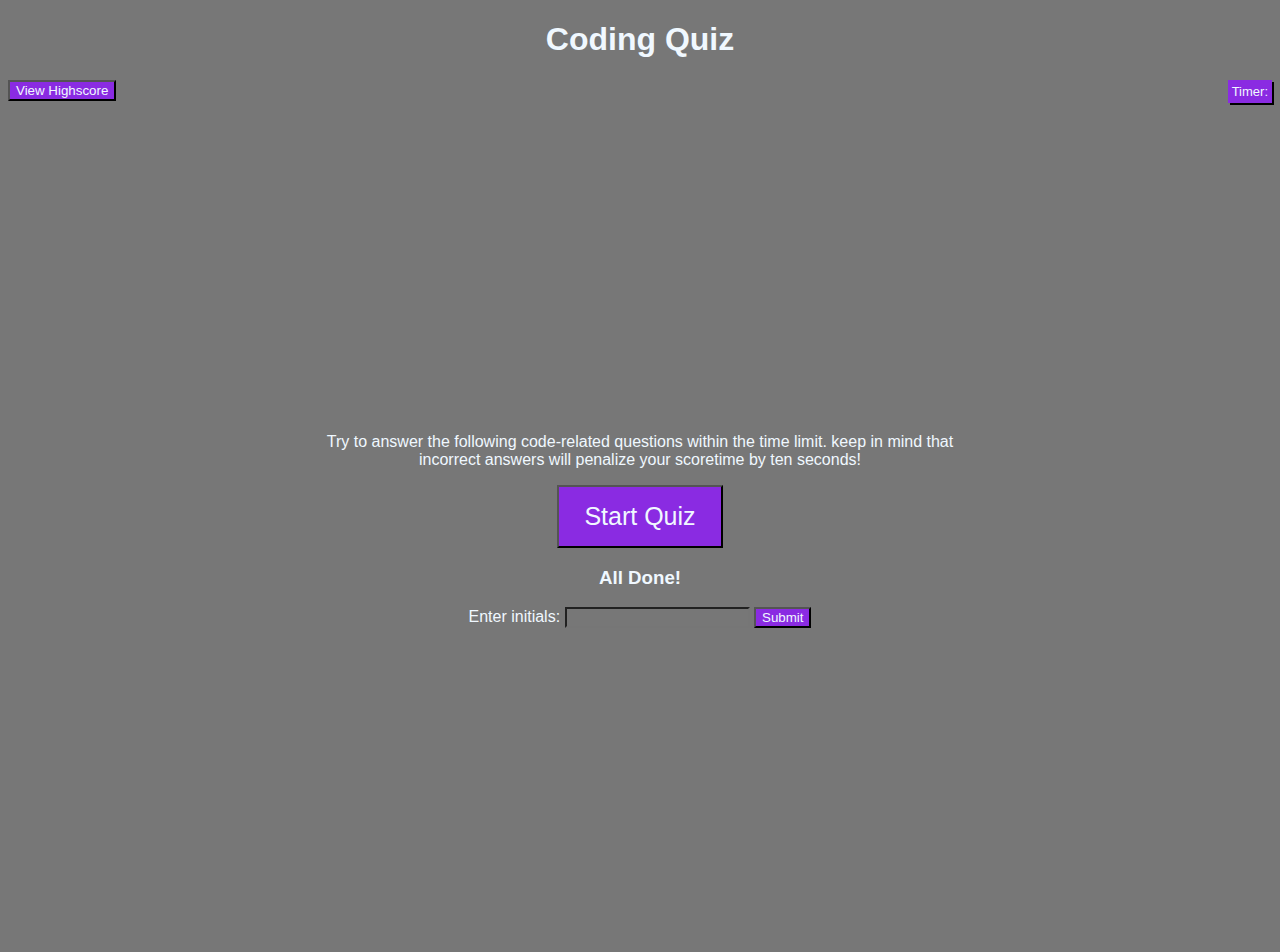
<file: index.html>
<!DOCTYPE html>
<html>

<head>
    <title>Code Quiz</title>
    <meta charset="UTF-8">
    <meta http-equiv="X-UA-Compatible" content="IE=edge">
    <meta name="viewport" content="width=device-width, initial-scale=1.0">
    <link rel="stylesheet" href="./Assets/styles.css">
</head>

<body>
    <nav>
        <h1>Coding Quiz</h1>
        <a href="./highscore.html">
            <button id="highscore" type="button">View Highscore</button>
        </a>
        <div id="timerElement">Timer:</div>
    </nav>
    <main>
        <section class="intro">
            <p>
                Try to answer the following code-related questions within the time limit.
                keep in mind that incorrect answers will penalize your scoretime by ten seconds!
            </p>
            <button id="startQuiz" type="button">Start Quiz</button>
        </section>

        <section1 class="questions">

        </section1>
        <section2 class="finish">
            <h3>All Done!</h3>
            <label>Enter initials:</label>
            <input id="initialsInput" type="text" />
            <button id="submit">Submit</button>
        </section2>

    </main>
    <script src="./Assets/jsvascript.js"></script>

</body>

</html>
</file>
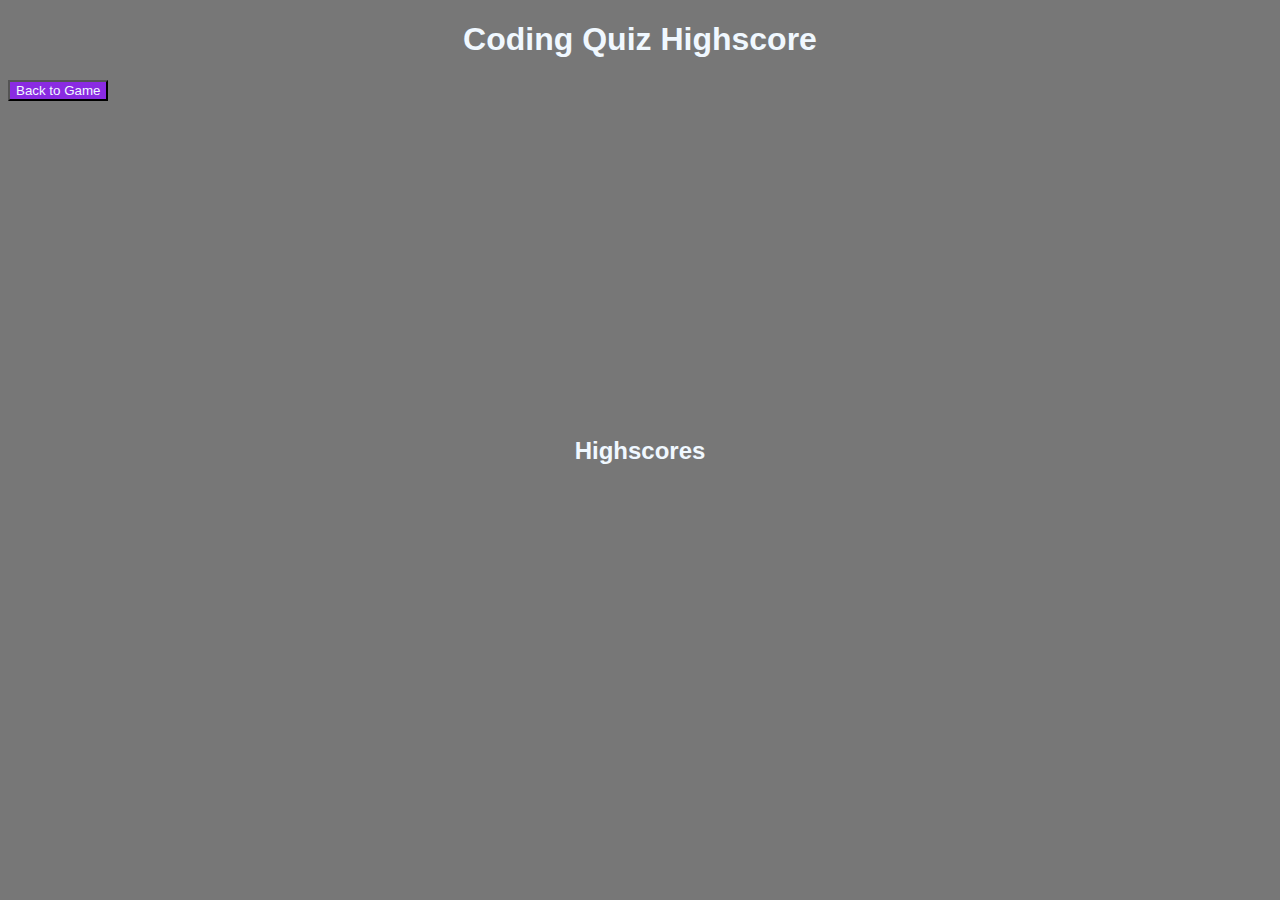
<file: highscore.html>
<!DOCTYPE html>
<html>

<head>
    <title>Code Quiz</title>
    <meta charset="UTF-8">
    <meta http-equiv="X-UA-Compatible" content="IE=edge">
    <meta name="viewport" content="width=device-width, initial-scale=1.0">
    <link rel="stylesheet" href="./Assets/styles.css">
</head>

<body>
    <nav>
        <h1>Coding Quiz Highscore</h1>
        <a href="./index.html">
            <button id="backToGame" type="button"> Back to Game</button>
        </a>
    </nav>
    <main>
        <h2>Highscores</h2>
        <ul id="highscoreList">

        </ul>

    </main>
    <script src="./Assets/jsvascript.js"></script>

</body>

</html>
</file>
<file: Assets/styles.css>
* {
    background-color: #777;
    font-family: Arial, sans-serif;
    color: aliceblue;

}

h1 {
    display: flex;
    justify-content: center;
}

main {
    padding: 25%;
    text-align: center;
    width: 50%;
    margin: auto;
}

nav {
    height: 20%;

}

button {
    background-color: blueviolet;
}

button:hover {
    color: greenyellow;
    box-shadow: 0 5px 15px rgb(191, 146, 234);
}

div {
    float: right;
    border: 2px solid blueviolet;
    background-color: blueviolet;
    padding: 2px;
    box-shadow: 2px 2px black;
    font-size: small;
}

#startQuiz {
    padding: 15px 25px;
    font-size: 25px;
}

li {
    list-style: none;
}

.hide {
    display: none;
}
</file>
